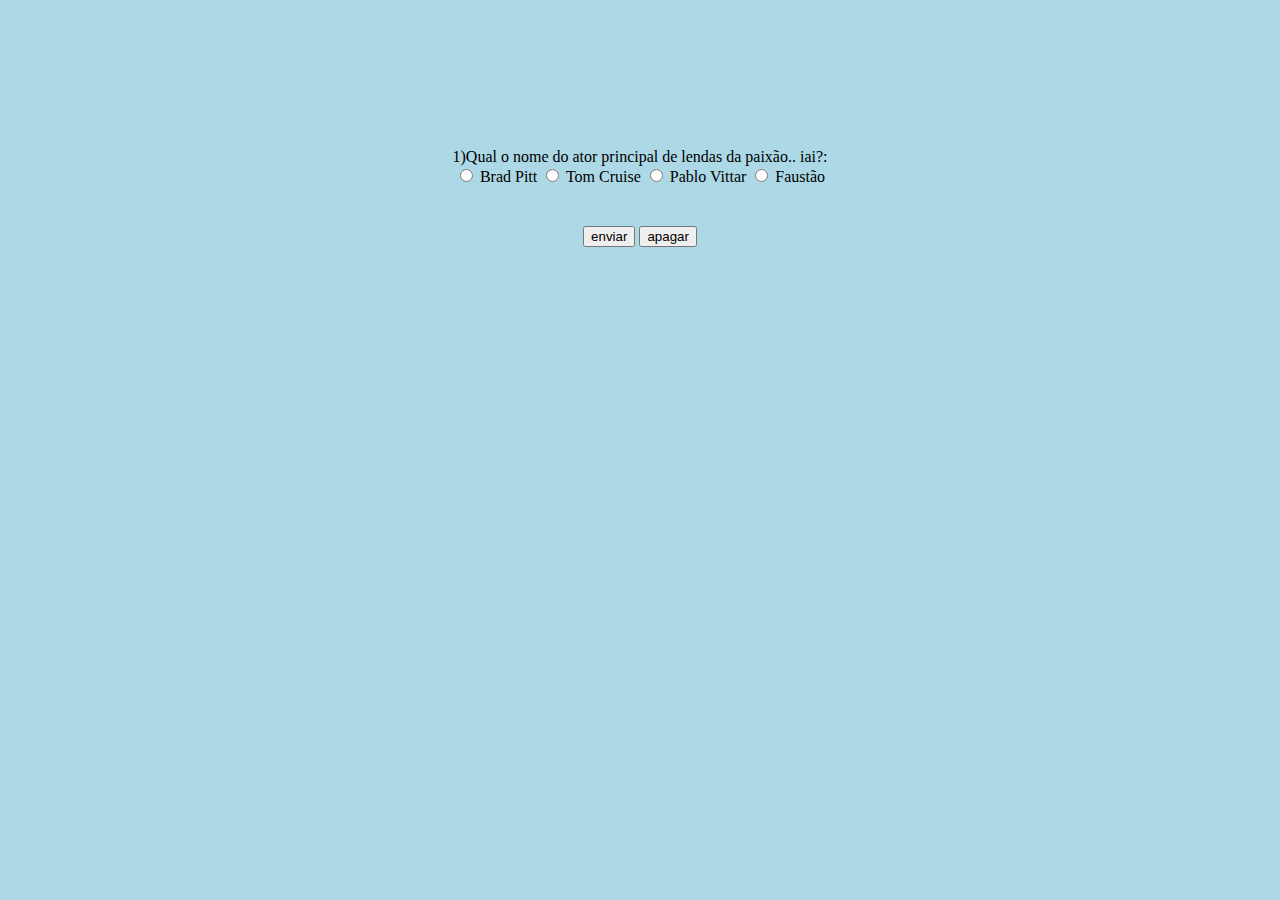
<file: index.html>
<html>
<head>
	<link rel="stylesheet" href="style.css">
	<meta http-equiv="Content-type" Content="text/html; charset=utf-8">
	<title> Exemplo Formulário</title>
</head>
<body>
	<form method="GET" action = "cock1.php">
		<div style="padding:20px;">
			1)Qual o nome do ator principal de lendas da paixão.. iai?: <br>
			<input TYPE="RADIO" NAME="nome" VALUE="Brad Pitt"> Brad Pitt
			<input TYPE="RADIO" NAME="nome" VALUE="Tom Cruise"> Tom Cruise
			<input TYPE="RADIO" NAME="nome" VALUE="Pablo Vittar"> Pablo Vittar
			<input TYPE="RADIO" NAME="nome" VALUE="Faustão"> Faustão

			<br></div>

			<div style="padding:20px;"><input type="submit" value="enviar" name="submit_button">
				<input type="reset" value="apagar" name="reset_button"> <br>
			</div>

		</form>
</body>
</html>
</file>
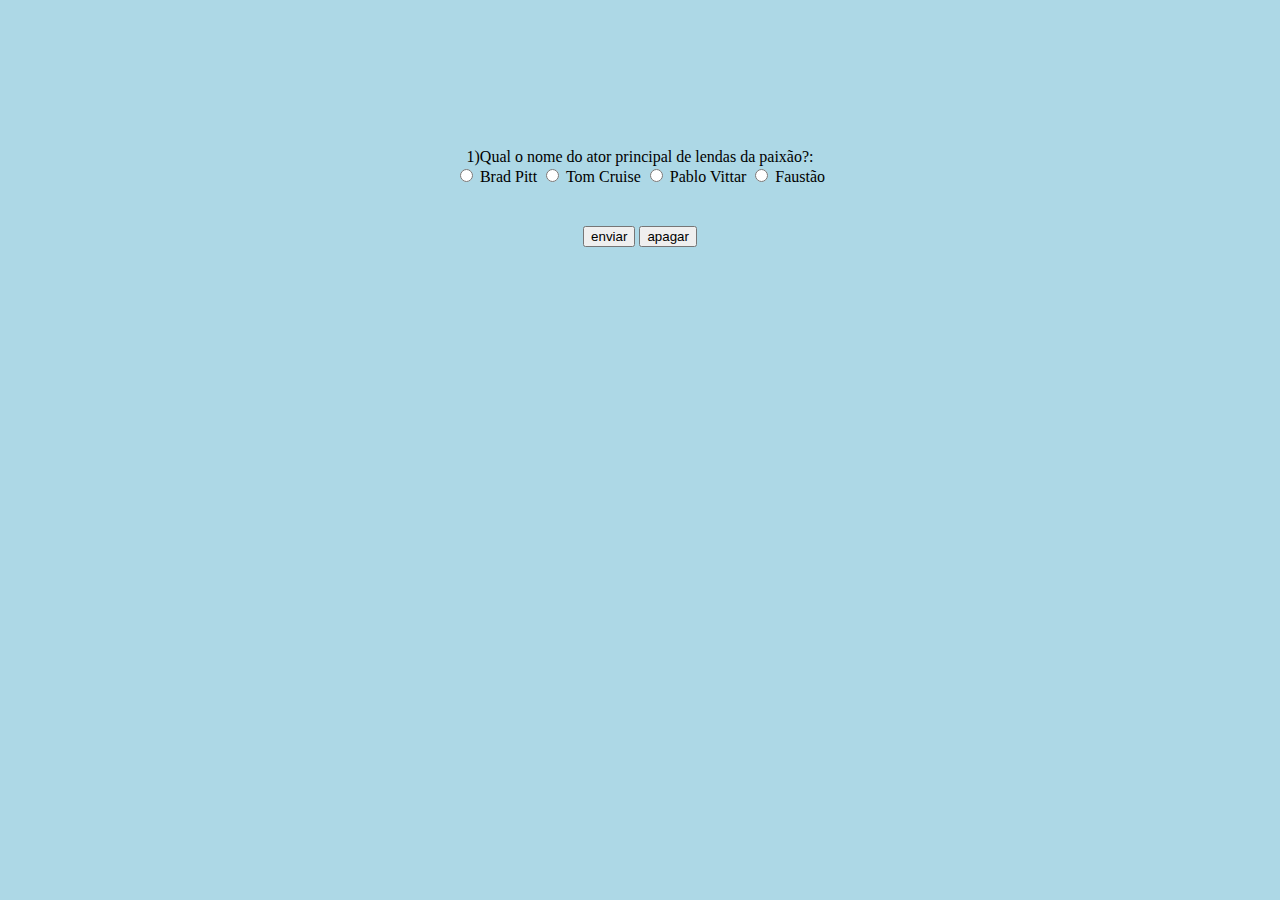
<file: quiz.html>
<html>
<head>
	<link rel="stylesheet" href="style.css">
	<meta http-equiv="Content-type" Content="text/html; charset=utf-8">
	<title> Exemplo Formulário</title>
</head>
<body>
	<form method="GET" action = "cock1.php">
		<div style="padding:20px;">
			1)Qual o nome do ator principal de lendas da paixão?: <br>
			<input TYPE="RADIO" NAME="nome" VALUE="Brad Pitt"> Brad Pitt
			<input TYPE="RADIO" NAME="nome" VALUE="Tom Cruise"> Tom Cruise
			<input TYPE="RADIO" NAME="nome" VALUE="Pablo Vittar"> Pablo Vittar
			<input TYPE="RADIO" NAME="nome" VALUE="Faustão"> Faustão

			<br></div>

			<div style="padding:20px;"><input type="submit" value="enviar" name="submit_button">
				<input type="reset" value="apagar" name="reset_button"> <br>
			</div>

		</form>
</body>
</html>
</file>
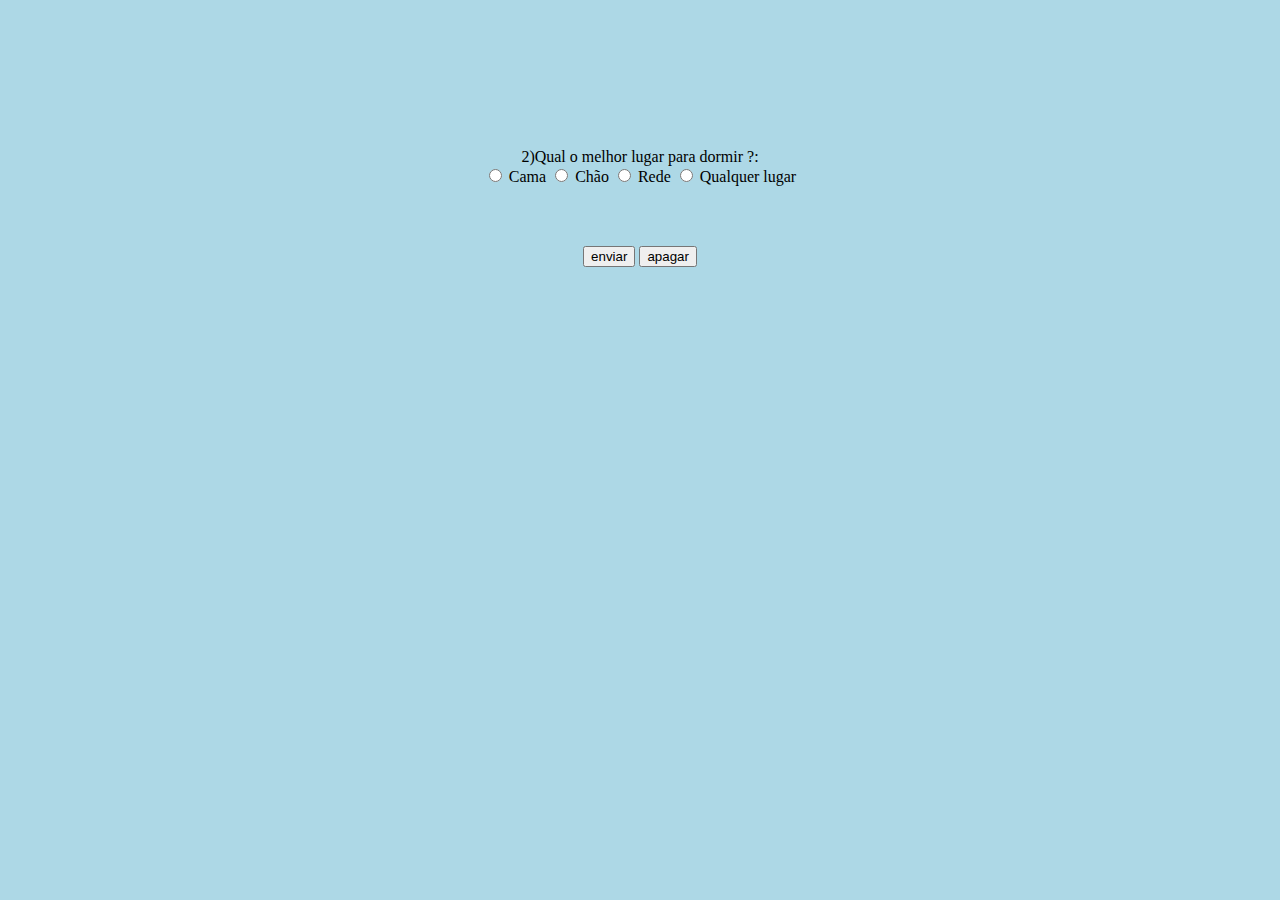
<file: quiz2.html>
<html>
<head>
	<link rel="stylesheet" href="style.css">
	<meta http-equiv="Content-type" Content="text/html; charset=utf-8">
	<title> Exemplo Formulário</title>
</head>
<body>
    <form method="GET" action = "cock2.php">
	<div style="padding:20px;">
	 2)Qual o melhor lugar para dormir ?:<br>
	 <input TYPE="RADIO" NAME="dormir" VALUE="Cama"> Cama
     <input TYPE="RADIO" NAME="dormir" VALUE="Chão"> Chão
     <input TYPE="RADIO" NAME="dormir" VALUE="Rede"> Rede
     <input TYPE="RADIO" NAME="dormir" VALUE="Qualquer lugar"> Qualquer lugar<br></div>

	 <div style="padding:20px;">
	  <div style="padding:20px;"><input type="submit" value="enviar" name="submit_button">
     <input type="reset" value="apagar" name="reset_button"> <br>
     </div>
  
	</form>
</body>
</html>
</file>
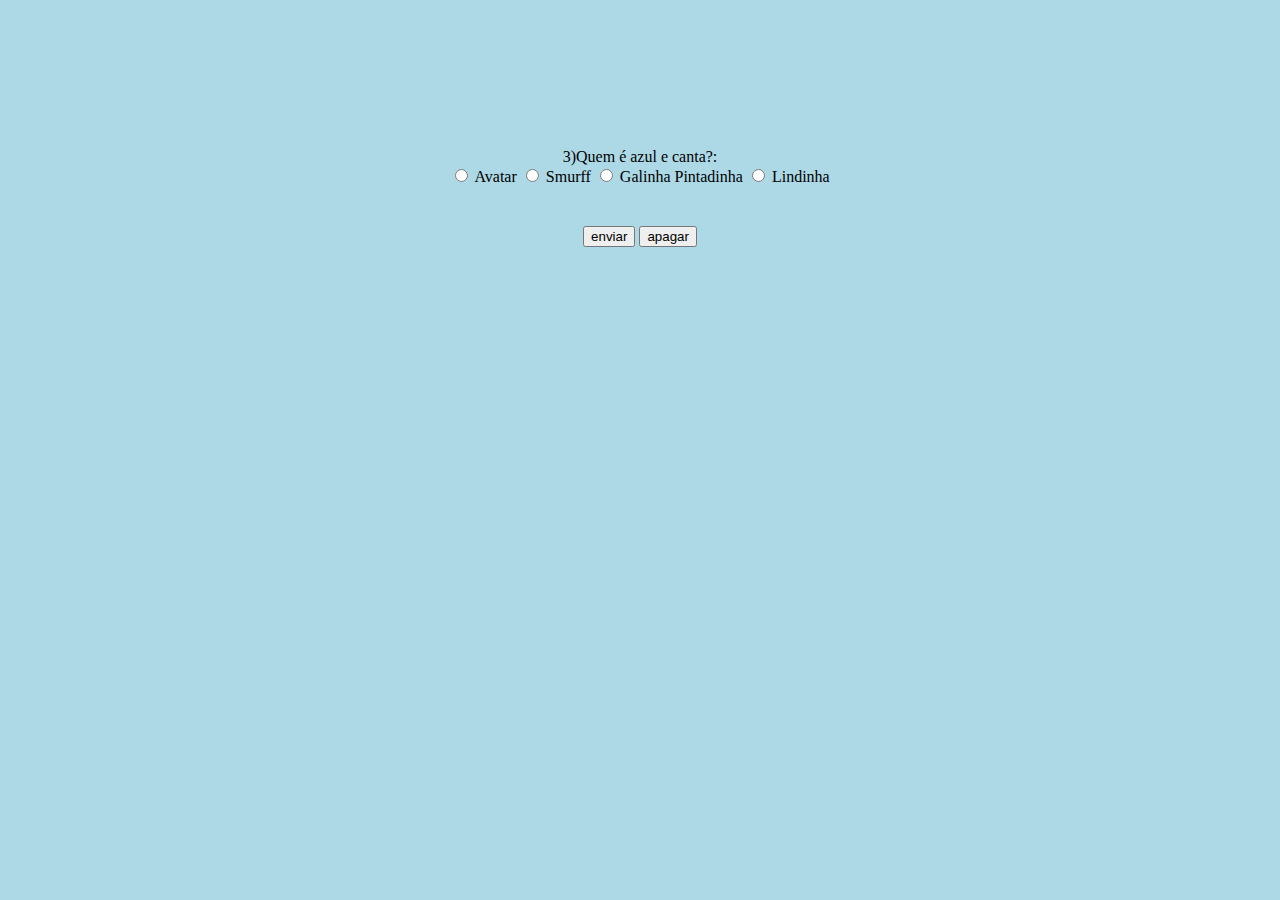
<file: quiz3.html>
<html>
<head>
    <link rel="stylesheet" href="style.css">
	<meta http-equiv="Content-type" Content="text/html; charset=utf-8">
	<title> Exemplo Formulário</title>
</head>
<body>
    <form method="GET" action = "cock3.php">
	<div style="padding:20px;">
3)Quem é azul e canta?:<br>
	 <input TYPE="RADIO" NAME="azul" VALUE="Avatar"> Avatar
     <input TYPE="RADIO" NAME="azul" VALUE="Smurff"> Smurff
     <input TYPE="RADIO" NAME="azul" VALUE="Galinha Pintadinha"> Galinha Pintadinha
     <input TYPE="RADIO" NAME="azul" VALUE="Lindinha "> Lindinha
     <br></div> 
      <div style="padding:20px;"><input type="submit" value="enviar" name="submit_button">
     <input type="reset" value="apagar" name="reset_button"> <br>
     </div>
  
	</form>
</body>
</html>
</file>
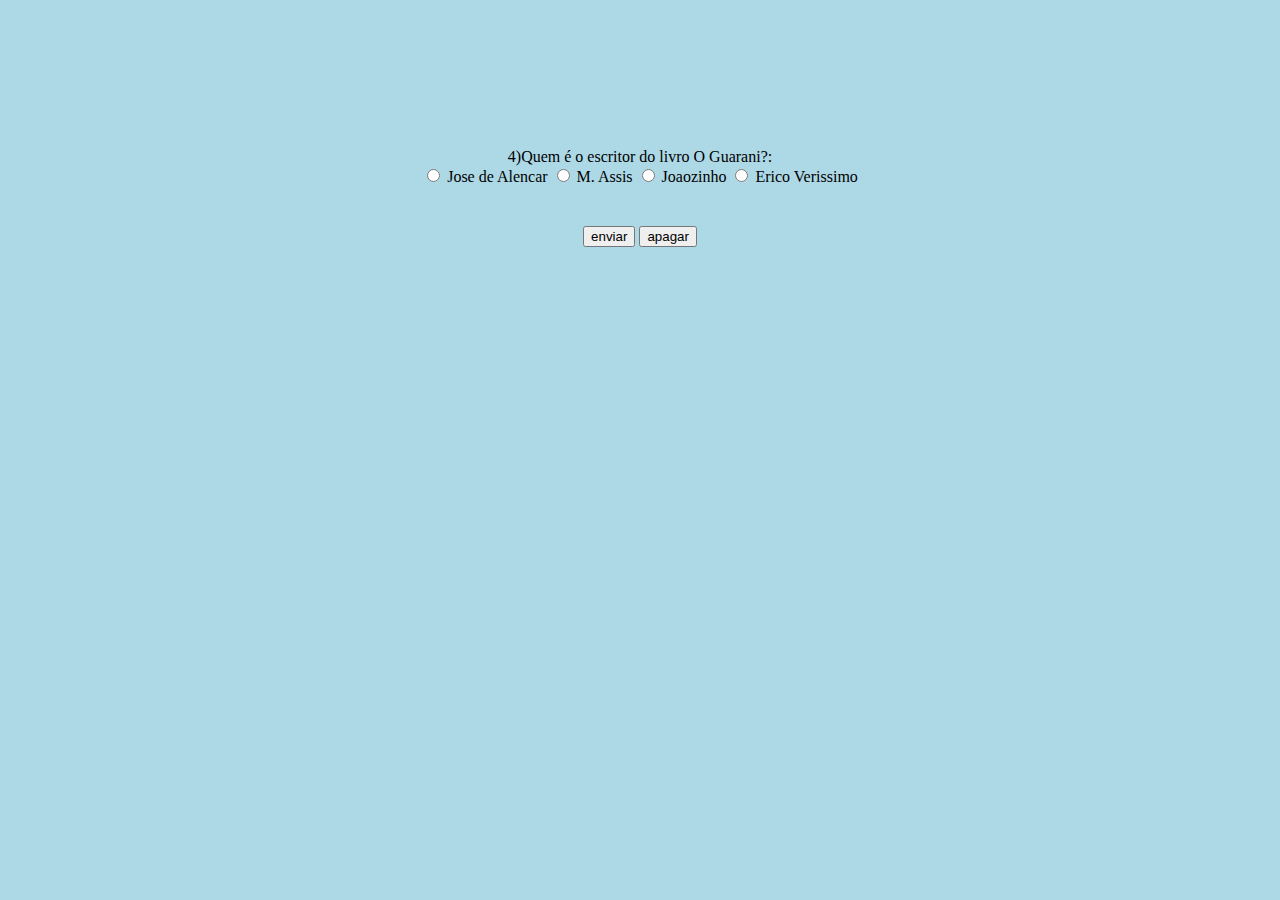
<file: quiz4.html>
<html>
<head>
    <link rel="stylesheet" href="style.css">
    <meta http-equiv="Content-type" Content="text/html; charset=utf-8">
    <title> Exemplo Formulário</title>
</head>
<body>
    <form method="GET" action = "cock4.php">
        <div style="padding:20px;">
            4)Quem é o escritor do livro O Guarani?:<br>
            <input TYPE="RADIO" NAME="escritor" VALUE="Jose de Alencar"> Jose de Alencar
            <input TYPE="RADIO" NAME="escritor" VALUE="M. Assis"> M. Assis
            <input TYPE="RADIO" NAME="escritor" VALUE="Joaozinho"> Joaozinho
            <input TYPE="RADIO" NAME="escritor" VALUE="Erico Verissimo"> Erico Verissimo

            <br></div>

            <div style="padding:20px;"><input type="submit" value="enviar" name="submit_button">
                <input type="reset" value="apagar" name="reset_button"> <br>
            </div>

        </form>
</body>
</html>
</file>
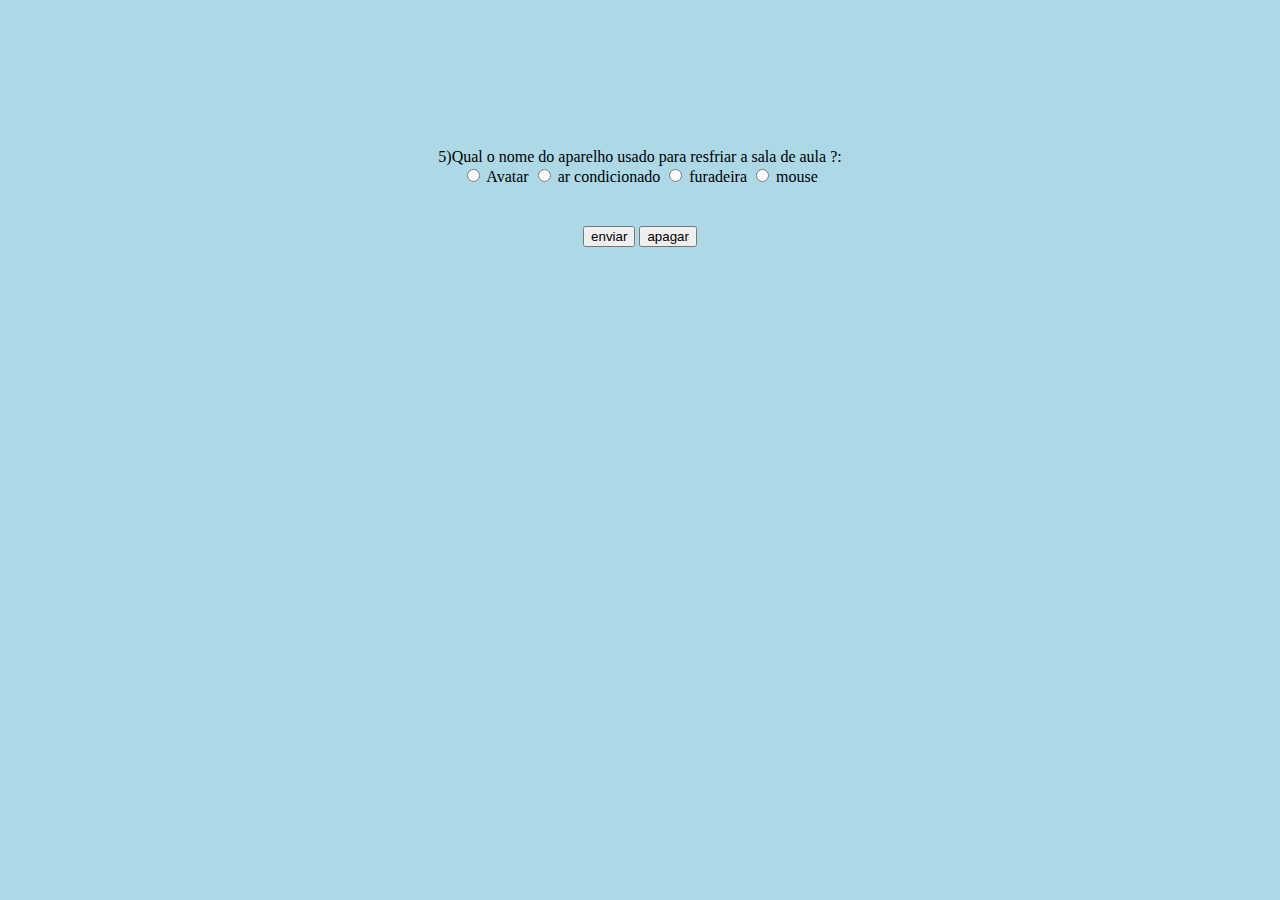
<file: quiz5.html>
<html>
<head>
    <link rel="stylesheet" href="style.css">
	<meta http-equiv="Content-type" Content="text/html; charset=utf-8">
	<title> Exemplo Formulário</title>
</head>
<body>
    <form method="GET" action = "cock5.php">
	<div style="padding:20px;">
5)Qual o nome do aparelho usado para resfriar a sala de aula ?:<br>
	 <input TYPE="RADIO" NAME="sala" VALUE="Avatar"> Avatar
     <input TYPE="RADIO" NAME="sala" VALUE="ar condicionado"> ar condicionado
     <input TYPE="RADIO" NAME="sala" VALUE="furadeira"> furadeira
     <input TYPE="RADIO" NAME="sala" VALUE="mouse "> mouse
     <br></div> 
      <div style="padding:20px;"><input type="submit" value="enviar" name="submit_button">
     <input type="reset" value="apagar" name="reset_button"> <br>
     </div>
  
	</form>
</body>
</html>
</file>
<file: style.css>
body {
    background-color: lightblue;
    margin: auto;
    margin-top: 10%;
    width: 50%;
    text-align: center;
}
</file>
